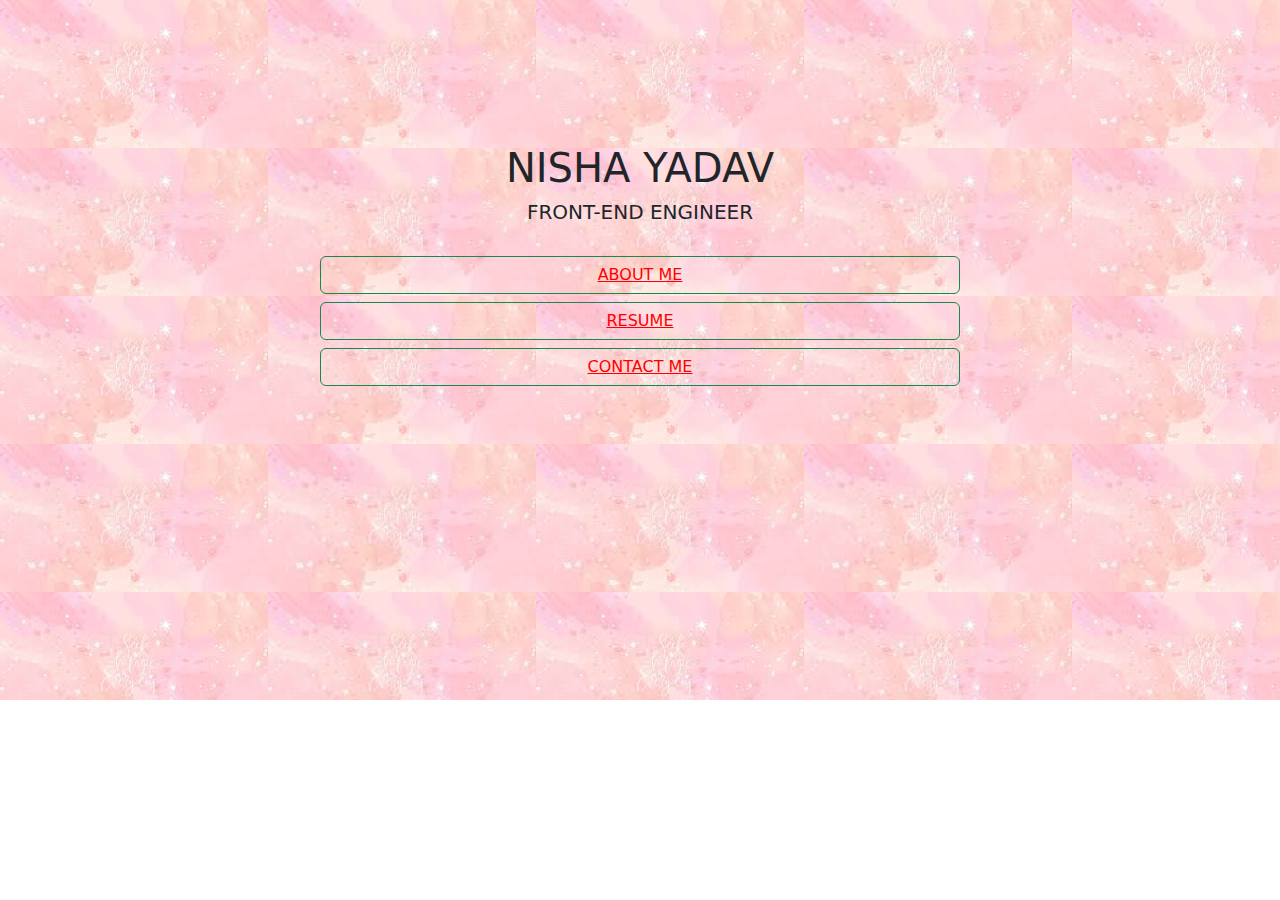
<file: index.html>
<!doctype html>
<html lang="en">
  <head>
    <meta charset="utf-8">
    <meta name="viewport" content="width=device-width, initial-scale=1">
    <title>profile</title>
    <link href="https://cdn.jsdelivr.net/npm/bootstrap@5.3.3/dist/css/bootstrap.min.css" rel="stylesheet" integrity="sha384-QWTKZyjpPEjISv5WaRU9OFeRpok6YctnYmDr5pNlyT2bRjXh0JMhjY6hW+ALEwIH" crossorigin="anonymous">
    <link rel="stylesheet" href="style.css">
  </head>
  <body>
    
    <div class="banner1">
      
    <br><BR><br><br><br><br><h1>NISHA YADAV</h1>
    <H5>FRONT-END ENGINEER</H5><br>
    <div class="d-grid gap-2 col-6 mx-auto">
      <button  class="btn btn-outline-success" type="button">
      <a style="color: red;" href="about.html">ABOUT ME</button></a>
      <button class="btn btn-outline-success"type="button">
      <a style="color: red;" href="NishaYadavResume.pdf">RESUME</button></a>
      <button  class="btn btn-outline-success" type="button">
      <a style="color: red; " href="contact.jpg">CONTACT ME</button></a>
    </div>
    </div>
    
   
    <script src="https://cdn.jsdelivr.net/npm/bootstrap@5.3.3/dist/js/bootstrap.bundle.min.js" integrity="sha384-YvpcrYf0tY3lHB60NNkmXc5s9fDVZLESaAA55NDzOxhy9GkcIdslK1eN7N6jIeHz" crossorigin="anonymous"></script>

  </body>
</html>
</file>
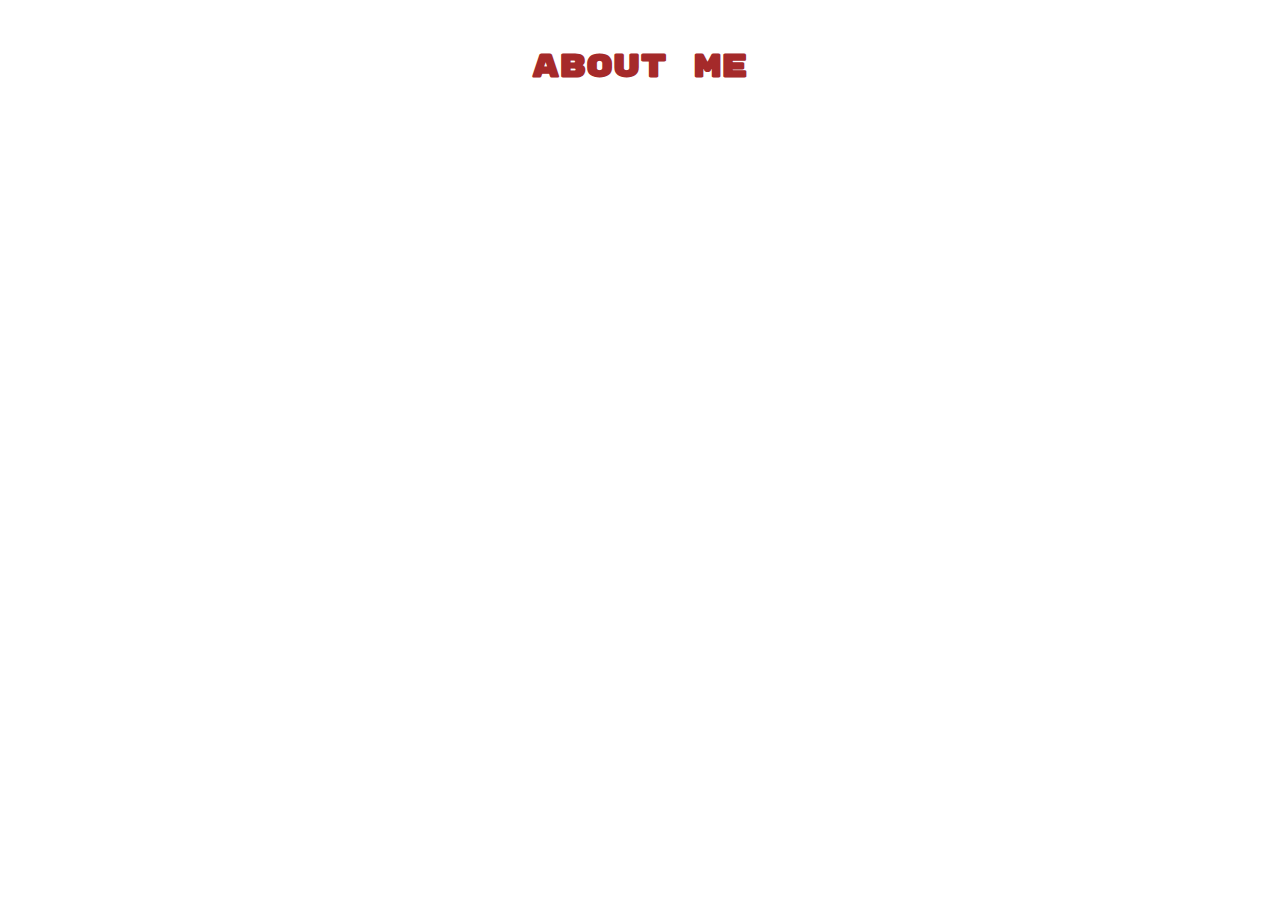
<file: about.html>
<!doctype html>
<html lang="en">
  <head>
    <!-- Required meta tags -->
    <meta charset="utf-8">
    <meta name="viewport" content="width=device-width, initial-scale=1">

    <!-- Bootstrap CSS -->
    <link href="https://cdn.jsdelivr.net/npm/bootstrap@5.0.2/dist/css/bootstrap.min.css" rel="stylesheet" integrity="sha384-EVSTQN3/azprG1Anm3QDgpJLIm9Nao0Yz1ztcQTwFspd3yD65VohhpuuCOmLASjC" crossorigin="anonymous">

    <title>My profile</title>
    <link rel="preconnect" href="https://fonts.googleapis.com">
<link rel="preconnect" href="https://fonts.gstatic.com" crossorigin>
<link href="https://fonts.googleapis.com/css2?family=Pacifico&family=Playfair+Display:ital,wght@0,400..900;1,400..900&family=Rubik+Mono+One&display=swap" rel="stylesheet">

  </head>
  <body>

    <!-- Optional JavaScript; choose one of the two! -->

    <!-- Option 1: Bootstrap Bundle with Popper -->
    <script src="https://cdn.jsdelivr.net/npm/bootstrap@5.0.2/dist/js/bootstrap.bundle.min.js" integrity="sha384-MrcW6ZMFYlzcLA8Nl+NtUVF0sA7MsXsP1UyJoMp4YLEuNSfAP+JcXn/tWtIaxVXM" crossorigin="anonymous"></script>

    <!-- Option 2: Separate Popper and Bootstrap JS -->
    <!--
    <script src="https://cdn.jsdelivr.net/npm/@popperjs/core@2.9.2/dist/umd/popper.min.js" integrity="sha384-IQsoLXl5PILFhosVNubq5LC7Qb9DXgDA9i+tQ8Zj3iwWAwPtgFTxbJ8NT4GN1R8p" crossorigin="anonymous"></script>
    <script src="https://cdn.jsdelivr.net/npm/bootstrap@5.0.2/dist/js/bootstrap.min.js" integrity="sha384-cVKIPhGWiC2Al4u+LWgxfKTRIcfu0JTxR+EQDz/bgldoEyl4H0zUF0QKbrJ0EcQF" crossorigin="anonymous"></script>
    -->
  </body>
</html>
    <DIV><BR>
<h1 style="text-align: center; color: brown; text-shadow: 0cap; font-family: Rubik Mono One, monospace;
font-weight: 800;
font-style: normal;;">ABOUT ME</h1>
</DIV>
<div class="col-md-3 text-end">
       
</div>

<div class="container">
    <div class="row">
      <div class="col">
        <h

    </body>
</html>
</file>
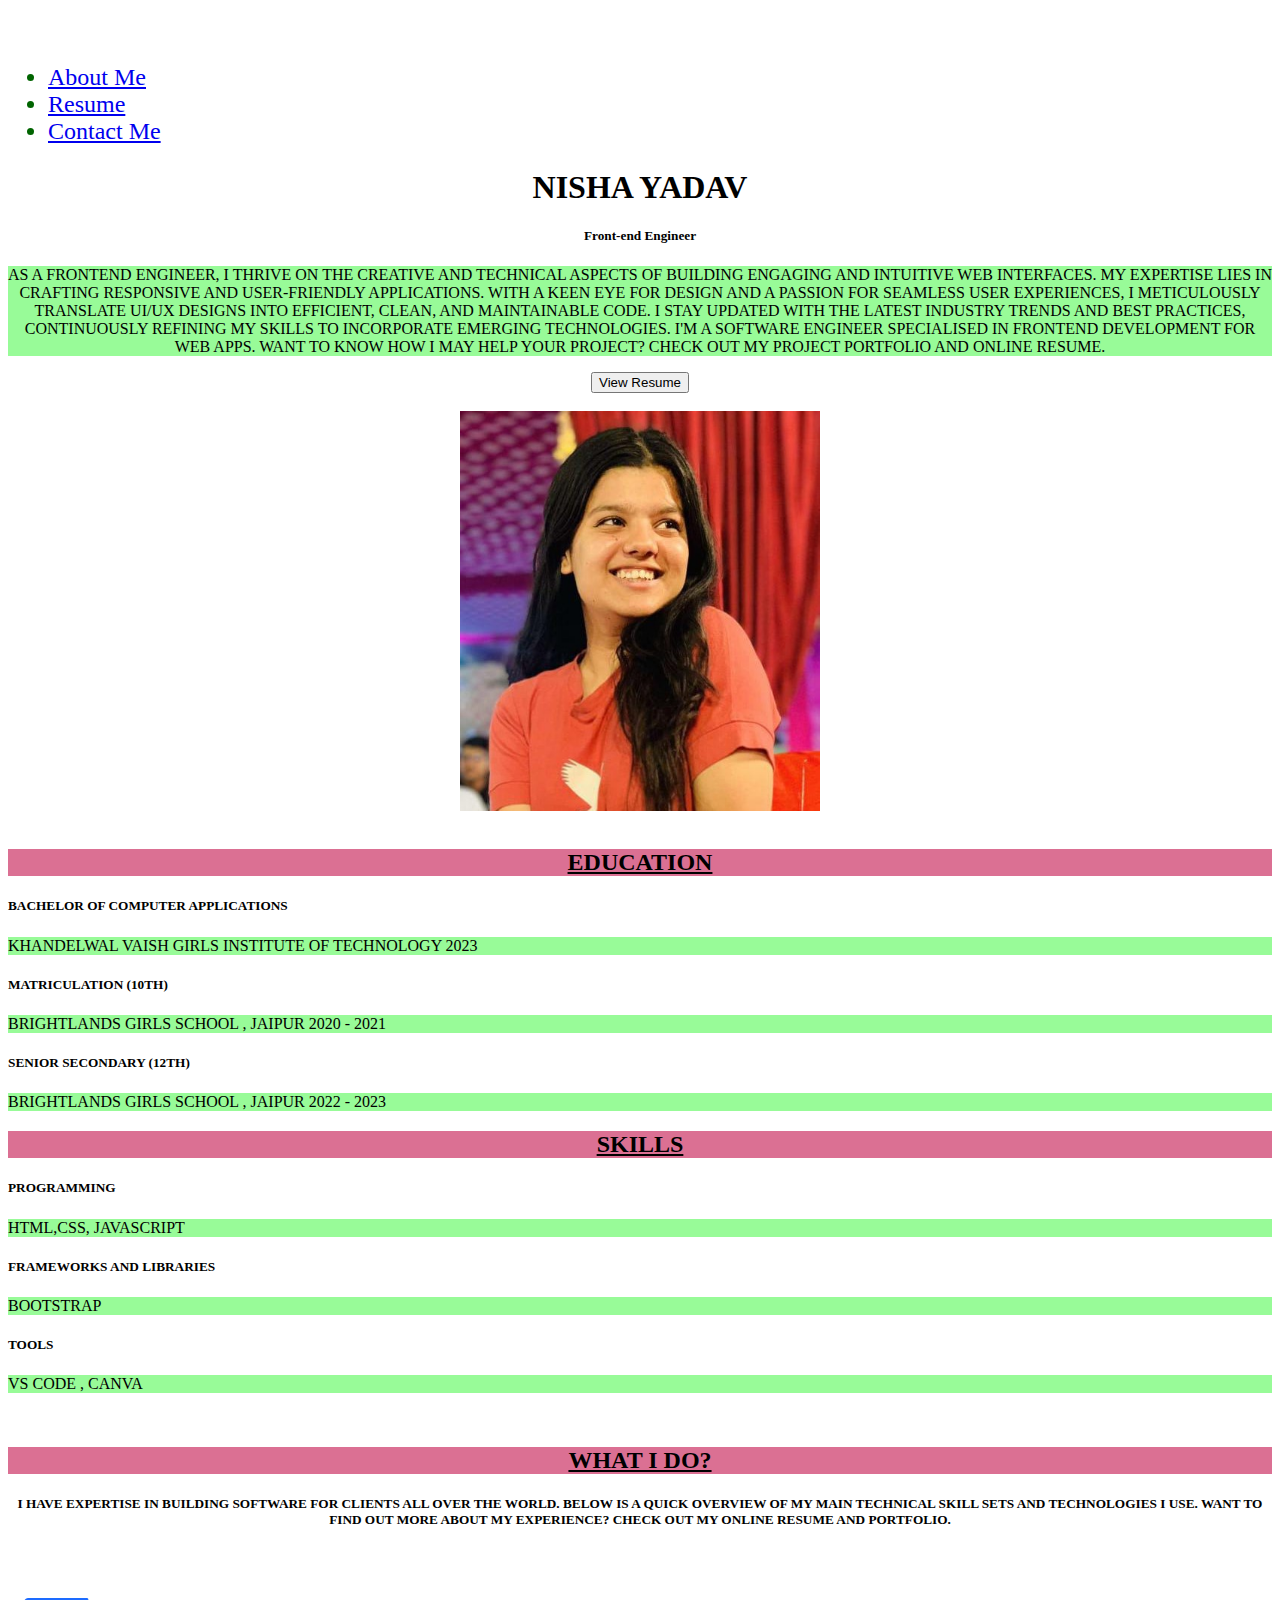
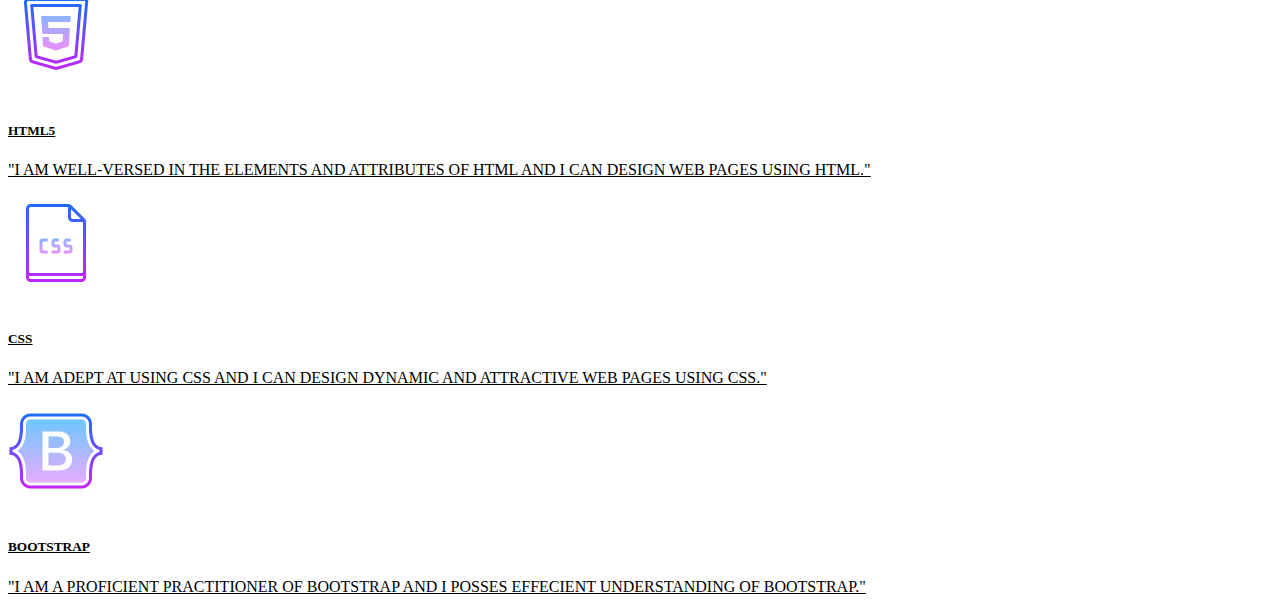
<file: code.html>
<ht!doctype html>
<html lang="en">
  <head>
    <!-- Required meta tags -->
    <meta charset="utf-8">
    <meta name="viewport" content="width=device-width, initial-scale=1">

    <!-- Bootstrap CSS -->
    <link href="https://cdn.jsdelivr.net/npm/bootstrap@5.0.2/dist/css/bootstrap.min.css" rel="stylesheet" integrity="sha384-EVSTQN3/azprG1Anm3QDgpJLIm9Nao0Yz1ztcQTwFspd3yD65VohhpuuCOmLASjC" crossorigin="anonymous">

    <title>My profile</title>
    <link rel="preconnect" href="https://fonts.googleapis.com">
<link rel="preconnect" href="https://fonts.gstatic.com" crossorigin>
<link href="https://fonts.googleapis.com/css2?family=Borel&display=swap" rel="stylesheet">
  </head>
  <body>
    <script src="https://cdn.jsdelivr.net/npm/bootstrap@5.0.2/dist/js/bootstrap.bundle.min.js" integrity="sha384-MrcW6ZMFYlzcLA8Nl+NtUVF0sA7MsXsP1UyJoMp4YLEuNSfAP+JcXn/tWtIaxVXM" crossorigin="anonymous"></script>
              
    <header class="d-flex flex-wrap align-items-center justify-content-center justify-content-md-between py-3 mb-4 border-bottom">
      <div class="col-md-3 mb-2 mb-md-0">
        <a href="/" class="d-inline-flex link-body-emphasis text-decoration-none">
          <svg class="bi" width="40" height="32" role="img" aria-label="Bootstrap"><use xlink:href="#bootstrap"></use></svg>
        </a>
      </div>

      <ul class="nav col-12 col-md-auto mb-2 justify-content-center mb-md-0" style=" color: darkgreen; font-size: x-large;
      font-family: Playfair Display, serif;
       font-optical-sizing: auto;
       font-weight: weight;">
        <li  style=" color: darkgreen; "><a href="about.html"; class="nav-link px-2" >About Me</a></li>
        <li  style=" color: darkgreen; "><a href="NishaYadavResume.pdf" class="nav-link px-2" >Resume</a></li>
        <li  style=" color: darkgreen; "><a href="contact.jpg" class="nav-link px-2" >Contact Me</a></li>
        
      </ul>

      <div class="col-md-3 text-end">
       
      </div>
    </header>
            </div>
          </div>
        </div>
      </nav>
    
    <div class="container"  style="
    font-family: Playfair Display, serif;
font-optical-sizing: auto;
font-weight: weight;
font-style: normal;text-align: center;">
        <div class="row">
          <div class="col">
            <h1 >
            NISHA YADAV</h1>
            <h5>Front-end Engineer</h5>
            <p style="
          font-family: Playfair Display, serif;
          font-optical-sizing: auto;
          font-weight: weight;
          font-style: normal;text-transform: uppercase;background-color: palegreen;">As a frontend engineer, I thrive on the creative and technical aspects of building engaging and intuitive web interfaces. My expertise lies in crafting responsive and user-friendly applications. With a keen eye for design and a passion for seamless user experiences, I meticulously translate UI/UX designs into efficient, clean, and maintainable code. I stay updated with the latest industry trends and best practices, continuously refining my skills to incorporate emerging technologies.
          I'm a software engineer specialised in frontend development for web apps. Want to know how I may help your project? Check out my project portfolio and online resume.</p>

            <button type="button" class="btn btn-success">View Resume</a></button><br>
    
          </div><br>
          <div class="col">
            <img src="WhatsApp Image 1.jpg" height=" 400px" >
          </div>
          </div>
        </div><br>
        <div class="col-md-3 text-end">
      </div>
      <div class="container">
        <div class="row" style=" font-family: Playfair Display, serif;
        font-optical-sizing: auto;
        font-weight: weight;
        font-style: normal;text-transform: uppercase;">
          <div class="col" style=" font-family: Playfair Display, serif;
          font-optical-sizing: auto;
          font-weight: weight;
          font-style: normal;text-transform: uppercase;">
            <h2 style="background-color: palevioletred; text-decoration: underline; text-align: center;">EDUCATION</h2>
            
            <P>
              <h5 >
                  Bachelor of Computer Applications</h3><p style="background-color: palegreen;"> Khandelwal Vaish Girls Institute of Technology 2023</h3><H5>MATRICULATION (10th)</H3><p  style="background-color: palegreen;">Brightlands Girls School , Jaipur 2020 - 2021</H5> <h5>SENIOR SECONDARY (12th)</h5><p  style="background-color: palegreen;">Brightlands Girls School , Jaipur 2022 - 2023</p>

            </P>
          </div>
        
          <div class="col" style="font-family: Playfair Display, serif;
          font-optical-sizing: auto;
          font-weight: weight;
          font-style: normal;text-transform: uppercase;">
            <h2  style="background-color: palevioletred; text-decoration: underline; text-align: center;">SKILLS</h2>
            <P>
            <H5 style="font-family: Playfair Display, serif;
            font-optical-sizing: auto;
            font-weight: weight;
            font-style: normal;text-transform: uppercase;">PROGRAMMING</H5><p style="background-color: palegreen;font-family: Playfair Display, serif;
          font-optical-sizing: auto;
          font-weight: weight;
          font-style: normal;text-transform: uppercase;">HTML,CSS,   JAVASCRIPT</p>
          <div class="col" style="font-family: Playfair Display, serif;
          font-optical-sizing: auto;
          font-weight: weight;
          font-style: normal;text-transform: uppercase;">
            <P>
            <H5 style="font-family: Playfair Display, serif;
            font-optical-sizing: auto;
            font-weight: weight;
            font-style: normal;text-transform: uppercase;">FRAMEWORKS AND LIBRARIES</H5><p style="background-color: palegreen;font-family: Playfair Display, serif;
          font-optical-sizing: auto;
          font-weight: weight;
          font-style: normal;text-transform: uppercase;" >   BOOTSTRAP   </p>
          <div class="col" style="font-family: Playfair Display, serif;
          font-optical-sizing: auto;
          font-weight: weight;
          font-style: normal;text-transform: uppercase;">
            <P>
            <H5 style="font-family: Playfair Display, serif;
            font-optical-sizing: auto;
            font-weight: weight;
            font-style: normal;text-transform: uppercase;">TOOLS</H5><p style="background-color: palegreen;font-family: Playfair Display, serif;
          font-optical-sizing: auto;
          font-weight: weight;
          font-style: normal;text-transform: uppercase;" > VS CODE , CANVA </p>
          
          
          
          </div>
        </div>
      </div><br>
          

          <h2 style="
         font-family: Playfair Display, serif;
          font-optical-sizing: auto;
          font-weight: weight;
          font-style: normal;text-transform: uppercase;
          ; text-align: center; background-color: palevioletred; text-decoration: underline; text-align: center;">WHAT I DO?</h2>
          <h5 style="
          font-family: Playfair Display, serif;
          font-optical-sizing: auto;
          font-weight: weight;
          font-style: normal;text-transform: uppercase;text-align: center;">I have expertise in building software for clients all over the world. Below is a quick overview of my main technical skill sets and technologies I use. Want to find out more about my experience? Check out my online resume and portfolio.</p>
        </div><br><br>
       
            <div class="container text-center">
              <div class="row" style="
              font-family: Playfair Display, serif;
        font-optical-sizing: auto;
        font-weight: weight;
        font-style: normal;text-transform: uppercase; text-decoration:underline;">
                <div class="col"style="
                font-family: Playfair Display, serif;
          font-optical-sizing: auto;
          font-weight: weight;
          font-style: normal;text-transform: uppercase; text-decoration:underline;">
                  <img src="html2.png" alt=""><BR>
                  <br><h5 >HTML5</h5>
                <P>"I am well-versed in the elements and attributes of html and I can design web pages using html."
                </h5>
                </div>
                <div class="col"   style= "Playfair Display, serif;
                font-optical-sizing: auto;
                font-weight: weight;
                font-style: normal;text-transform: uppercase; text-decoration:underline;">
                  <img src="css1.png" alt=""><BR>
                  <BR><h5>CSS</h5>
                  <P>"I am adept at using CSS and I can design dynamic and attractive web pages using css."</P>
                
                </div>
                <div class="col">
                  <img src="bootstrap.png"><br>
                  <BR><h5>BOOTSTRAP</h5>
                <P >"I am a proficient practitioner of bootstrap and I posses effecient understanding of bootstrap."</P>
                </div>
              </div>
            </div>
            
        </div>
      

   
  </body>
</html>
</file>
<file: style.css>
.banner1{
    background-image:  url(bg1.jpeg) ;
    height: 700PX;
    width: auto;
    text-align: center;
}
.container{
    font-family: Playfair Display, serif;
    font-optical-sizing: auto;
    font-weight: weight;
    font-style: normal;text-align: center;  
}
</file>
